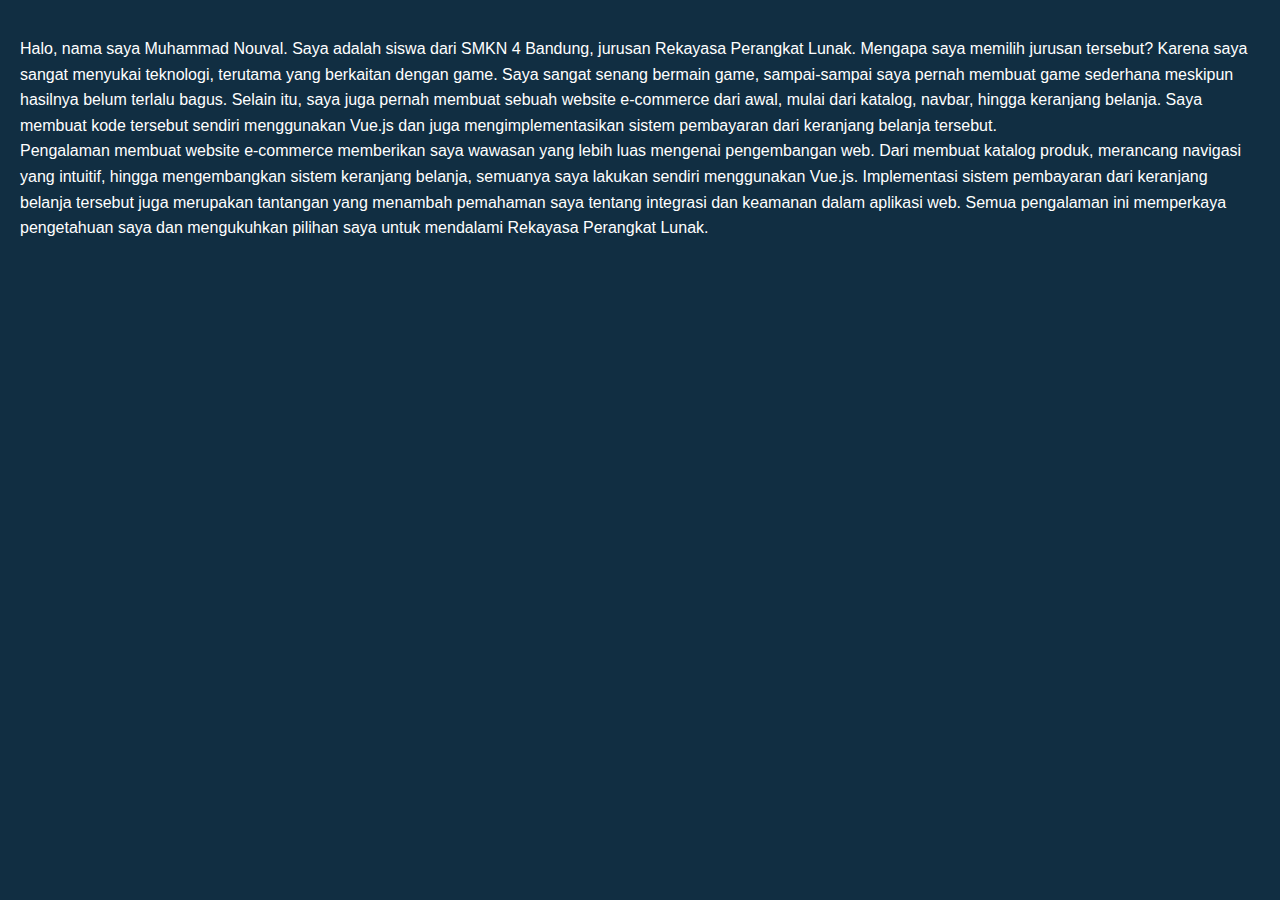
<file: readmore.html>
<!DOCTYPE html>
<html lang="en">
<head>
    <meta charset="UTF-8">
    <meta name="viewport" content="width=device-width, initial-scale=1.0">
    <title>Document</title>
    <link rel="stylesheet" href="CodeSource/Css/readmore.css">
</head>
<body>
    <p>Halo, nama saya Muhammad Nouval. 
        Saya adalah siswa dari SMKN 4 Bandung, 
        jurusan Rekayasa Perangkat Lunak. Mengapa 
        saya memilih jurusan tersebut? Karena saya 
        sangat menyukai teknologi, terutama yang berkaitan 
        dengan game. Saya sangat senang bermain game, 
        sampai-sampai saya pernah membuat game sederhana 
        meskipun hasilnya belum terlalu bagus. Selain itu, 
        saya juga pernah membuat sebuah website e-commerce dari 
        awal, mulai dari katalog, navbar, hingga keranjang 
        belanja. Saya membuat kode tersebut sendiri menggunakan 
        Vue.js dan juga mengimplementasikan sistem pembayaran 
        dari keranjang belanja tersebut.
        <br>
        Pengalaman membuat website e-commerce memberikan 
        saya wawasan yang lebih luas mengenai pengembangan web. Dari 
        membuat katalog produk, merancang navigasi yang intuitif, 
        hingga mengembangkan sistem keranjang belanja, semuanya saya 
        lakukan sendiri menggunakan Vue.js. Implementasi sistem 
        pembayaran dari keranjang belanja tersebut juga merupakan 
        tantangan yang menambah pemahaman saya tentang integrasi dan 
        keamanan dalam aplikasi web. Semua pengalaman ini memperkaya 
        pengetahuan saya dan mengukuhkan pilihan saya untuk mendalami 
        Rekayasa Perangkat Lunak.
    </p>
</body>
</html>
</file>
<file: CodeSource/Css/readmore.css>
body {
    background-color: #112e42;
    color: white;
    font-family: Arial, sans-serif;
    line-height: 1.6;
    margin: 0;
    padding: 20px;
}

p {
    margin-bottom: 20px;
    
}
</file>
